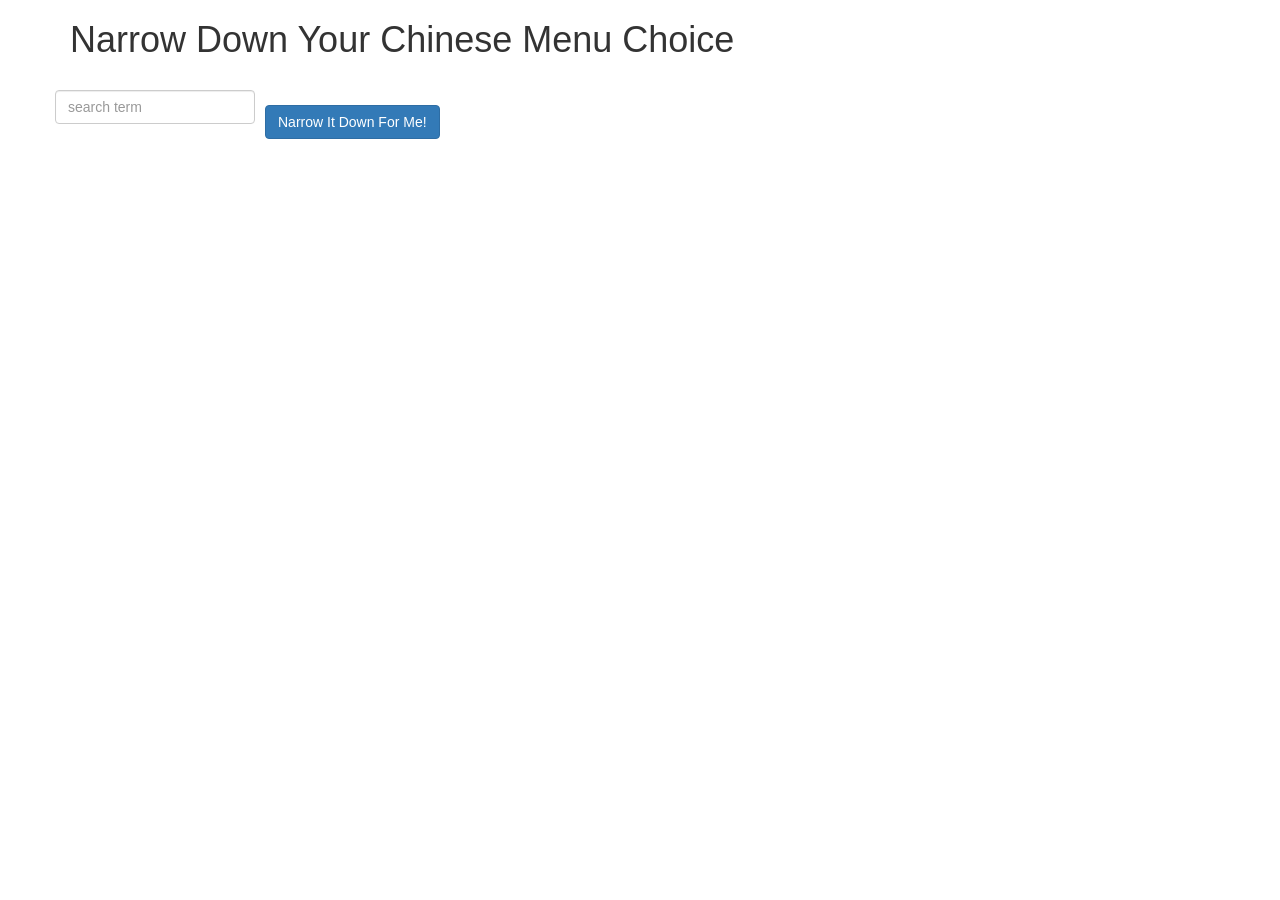
<file: module3-solution/index.html>
<!doctype html>
<html lang="en">
  <head>
    <title>Narrow Down Your Menu Choice</title>
    <meta name="viewport" content="width=device-width, initial-scale=1">
    <link rel="stylesheet" href="styles/bootstrap.min.css">
    <link rel="stylesheet" href="styles/styles.css">
    <script src="angular.min.js"></script>
    <script src="app.js"></script>
  </head>
<body ng-app="NarrowItDownApp">
   <div class="container" ng-controller="NarrowItDownController as controller">
    <h1>Narrow Down Your Chinese Menu Choice</h1>
    <div class="grid">
      <div class="row">
        <div class="form-group">
          <input type="text" placeholder="search term" class="form-control" ng-model="controller.text">
        </div>
        <div class="form-group narrow-button">
          <button class="btn btn-primary" ng-click="controller.search()">Narrow It Down For Me!</button>
        </div>
      </div>
      <div class="row">
        <found-items ng-show="controller.found.length != 0" found-items="controller.found" on-remove="controller.remove(index)"></found-items>
        <div ng-show="controller.message.length != 0">{{controller.message}}</div>
      </div>
    </div>
  </div>

</body>
</html>
</file>
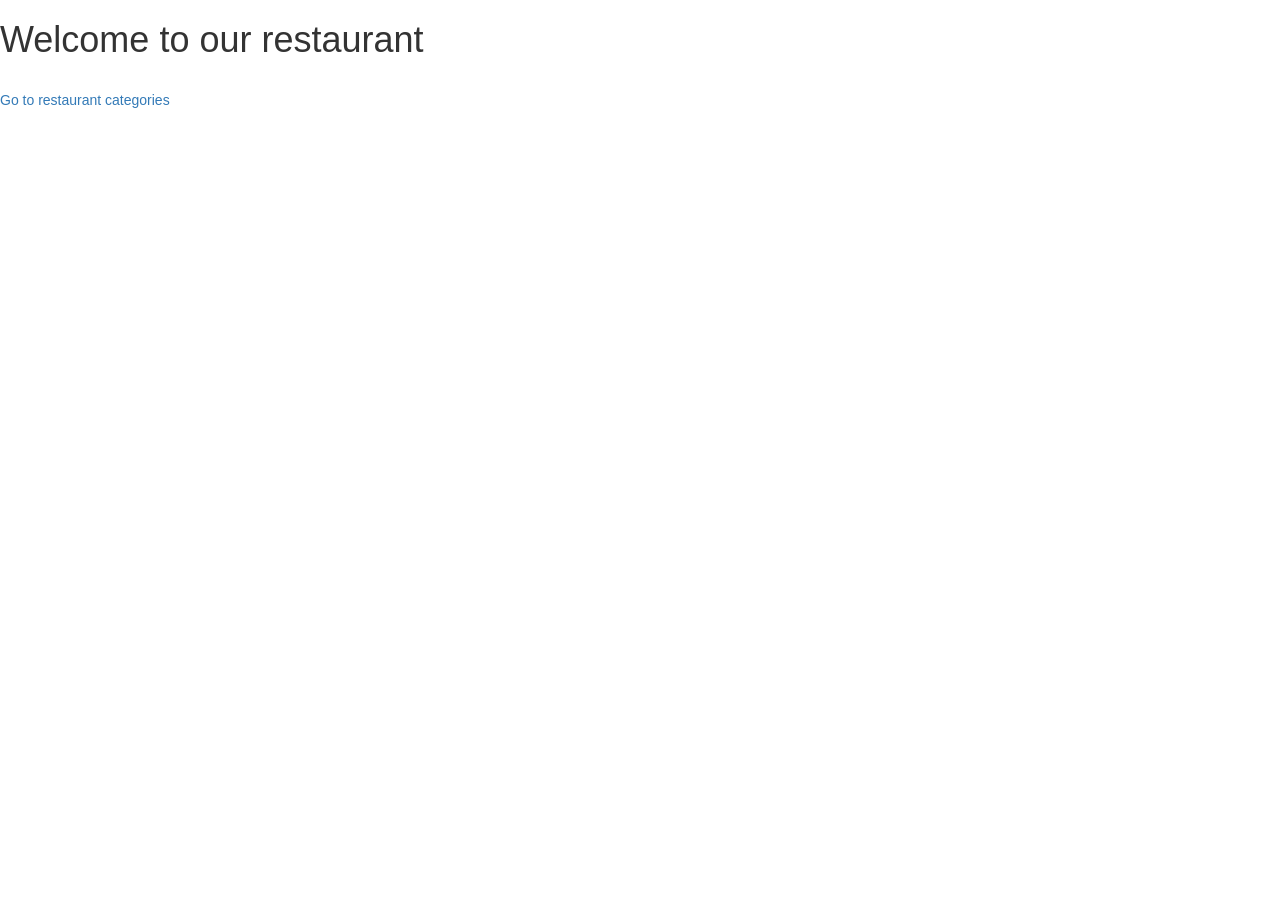
<file: module4-solution/index.html>
<!doctype html>
<html lang="en" ng-app="MenuApp">
  <head>
    <title>Restaurant</title>
    <meta name="viewport" content="width=device-width, initial-scale=1">
    <link rel="stylesheet" href="styles/bootstrap.min.css">
    <link rel="stylesheet" href="styles/styles.css">
  </head>
<body>
    <ui-view></ui-view>

    <!--libs -->
    <script src="lib/angular.min.js"></script>
    <script src="lib/angular-ui-router.min.js"></script>

    <!-- modules -->
    <script src="src/data/data.module.js"></script>
    <script src="src/home/home.module.js"></script>

    <!-- routes -->
    <script src="src/routes.js"></script>

    <!-- components -->
    <script src="src/home/home.component.js"></script>
    <script src="src/categories/categories.component.js"></script>
    <script src="src/categories/categories.controller.js"></script>
    <script src="src/items/items.component.js"></script>
    <script src="src/items/items.controller.js"></script>

</body>
</html>
</file>
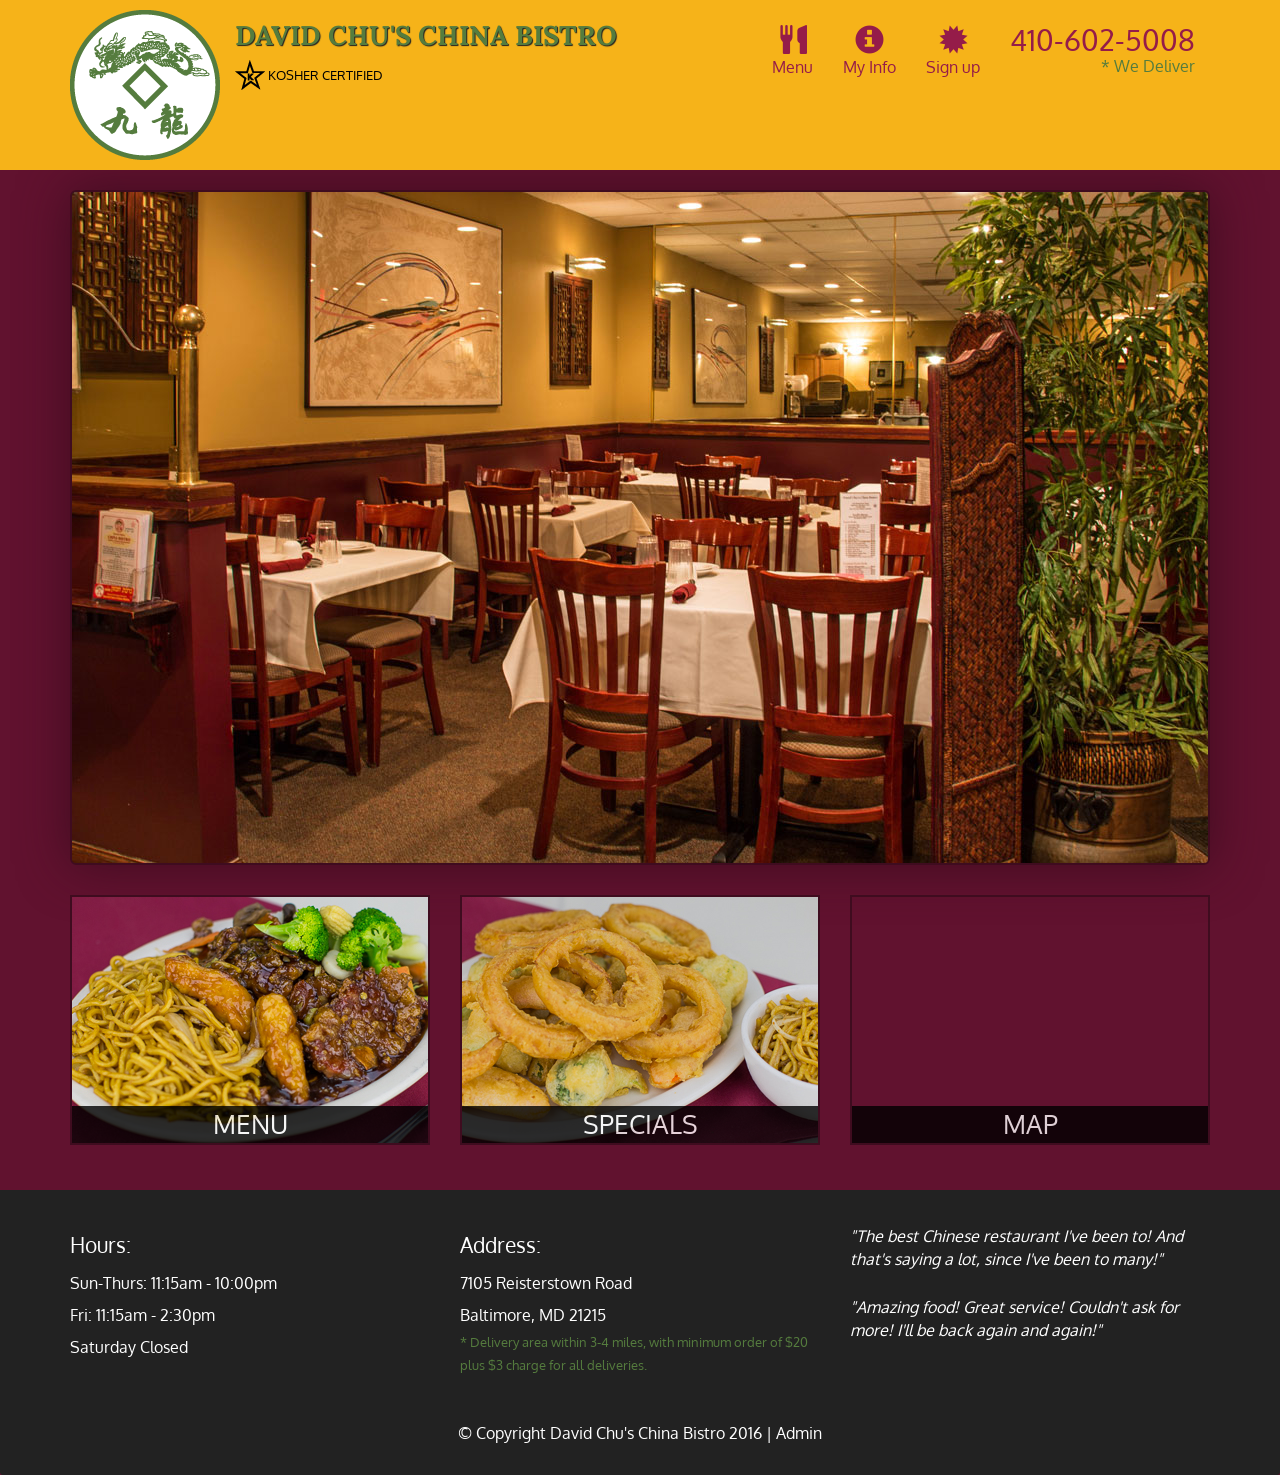
<file: module5-solution/index.html>
<!DOCTYPE html>
<html lang="en">
  <head>
    <meta charset="utf-8">
    <meta http-equiv="X-UA-Compatible" content="IE=edge">
    <meta name="viewport" content="width=device-width, initial-scale=1">
    <title>David Chu's China Bistro</title>
    <link href='https://fonts.googleapis.com/css?family=Oxygen:400,300,700' rel='stylesheet' type='text/css'>
    <link href='https://fonts.googleapis.com/css?family=Lora' rel='stylesheet' type='text/css'>
    <link rel="stylesheet" href="css/bootstrap.min.css">
    <link rel="stylesheet" href="css/restaurant.css">
    <link rel="stylesheet" href="css/common.css">
  </head>
  <body ng-app="restaurant" ng-strict-di>

    <!-- Fixed position loading indicator -->
    <loading class="loading-indicator"></loading>

    <header>
      <nav id="header-nav" class="navbar navbar-default">
        <div class="container">
          <div class="navbar-header">
            <a href="index.html" class="pull-left visible-md visible-lg">
              <div id="logo-img" alt="Logo image"></div>
            </a>

            <div class="navbar-brand">
              <a href="index.html"><h1>David Chu's China Bistro</h1></a>
              <p>
              <img src="images/star-k-logo.png" alt="Kosher certification">
              <span>Kosher Certified</span>
              </p>
            </div>

            <button id="navbarToggle" type="button" class="navbar-toggle collapsed" data-toggle="collapse" data-target="#collapsable-nav" aria-expanded="false">
              <span class="sr-only">Toggle navigation</span>
              <span class="icon-bar"></span>
              <span class="icon-bar"></span>
              <span class="icon-bar"></span>
            </button>
          </div>

          <div id="collapsable-nav" class="collapse navbar-collapse">
            <ul id="nav-list" class="nav navbar-nav navbar-right">
              <li id="navHomeButton" class="visible-xs">
                <a href="index.html">
                  <span class="glyphicon glyphicon-home"></span> Home</a>
              </li>
              <li id="navMenuButton" ui-sref-active="active">
                <a ui-sref="public.menu">
                  <span class="glyphicon glyphicon-cutlery"></span><br class="hidden-xs"> Menu</a>
              </li>
              <li>
                <a ui-sref="private.myInfo">
                  <span class="glyphicon glyphicon-info-sign"></span><br class="hidden-xs">My Info</a>
              </li>
              <li>
                <a ui-sref="private.signUp">
                  <span class="glyphicon glyphicon-certificate"></span><br class="hidden-xs">Sign up</a>
              </li>
              <li id="phone" class="hidden-xs">
                <a href="tel:410-602-5008">
                  <span>410-602-5008</span></a><div>* We Deliver</div>
              </li>
            </ul><!-- #nav-list -->
          </div><!-- .collapse .navbar-collapse -->
        </div><!-- .container -->
      </nav><!-- #header-nav -->
    </header>

    <div id="call-btn" class="visible-xs">
      <a class="btn" href="tel:410-602-5008">
        <span class="glyphicon glyphicon-earphone"></span>
        410-602-5008
      </a>
    </div>
    <div id="xs-deliver" class="text-center visible-xs">* We Deliver</div>

    <ui-view>
      <div class="text-center initial-loading">
        <h2>Loading Site...</h2>
      </div>
    </ui-view>

    <footer class="panel-footer">
      <div class="container">
        <div class="row">
          <section id="hours" class="col-sm-4">
            <span>Hours:</span><br>
            Sun-Thurs: 11:15am - 10:00pm<br>
            Fri: 11:15am - 2:30pm<br>
            Saturday Closed
            <hr class="visible-xs">
          </section>
          <section id="address" class="col-sm-4">
            <span>Address:</span><br>
            7105 Reisterstown Road<br>
            Baltimore, MD 21215
            <p>* Delivery area within 3-4 miles, with minimum order of $20 plus $3 charge for all deliveries.</p>
            <hr class="visible-xs">
          </section>
          <section id="testimonials" class="col-sm-4">
            <p>"The best Chinese restaurant I've been to! And that's saying a lot, since I've been to many!"</p>
            <p>"Amazing food! Great service! Couldn't ask for more! I'll be back again and again!"</p>
          </section>
        </div>
        <div class="text-center">
          &copy; Copyright David Chu's China Bistro 2016 |
          <a ui-sref="admin.auth">Admin</a></div>
      </div>
    </footer>

    <!-- Libs -->
    <script src="lib/jquery-2.1.4.min.js"></script>
    <script src="lib/bootstrap.min.js"></script>
    <script src="lib/angular.min.js"></script>
    <script src="lib/angular-ui-router.min.js"></script>

    <!-- Main Restaurant Module -->
    <script src="src/restaurant.module.js"></script>

    <!-- Common Module -->
    <script src="src/common/common.module.js"></script>
    <script src="src/common/loading/loading.component.js"></script>
    <script src="src/common/loading/loading.interceptor.js"></script>
    <script src="src/common/menu.service.js"></script>

    <!-- Public Module -->
    <script src="src/public/public.module.js"></script>
    <script src="src/public/public.routes.js"></script>
    <script src="src/public/menu/menu.controller.js"></script>
    <script src="src/public/menu-category/menu-category.component.js"></script>
    <script src="src/public/menu-items/menu-items.controller.js"></script>
    <script src="src/public/menu-item/menu-item.component.js"></script>

    <!-- Private Module-->
    <script src="src/private/private.module.js"></script>
    <script src="src/private/private.routes.js"></script>
    <script src="src/private/private.service.js"></script>
    <script src="src/private/my-info/my-info.controller.js"></script>
    <script src="src/private/sign-up/sign-up.controller.js"></script>

    <!-- ADMIN SITE -->

    <!--Application files -->

  </body>

</html>
</file>
<file: module3-solution/styles/styles.css>
h1 {
  margin-bottom: 30px;
}
input[type="text"] {
  width: 200px;
  float: left;
}
.narrow-button {
  float: left;
  margin-left: 10px;
}
.loader {
  display: none;
  margin-left: 5px;
  font-size: 10px;
  float: left;
  border-top: 1.1em solid rgba(147, 147, 147, 0.2);
  border-right: 1.1em solid rgba(147, 147, 147, 0.2);
  border-bottom: 1.1em solid rgba(147, 147, 147, 0.2);
  border-left: 1.1em solid #676767;
  -webkit-transform: translateZ(0);
  -ms-transform: translateZ(0);
  transform: translateZ(0);
  -webkit-animation: load8 1.1s infinite linear;
  animation: load8 1.1s infinite linear;
}
.loader,
.loader:after {
  border-radius: 50%;
  width: 3em;
  height: 3em;
}
@-webkit-keyframes load8 {
  0% {
    -webkit-transform: rotate(0deg);
    transform: rotate(0deg);
  }
  100% {
    -webkit-transform: rotate(360deg);
    transform: rotate(360deg);
  }
}
@keyframes load8 {
  0% {
    -webkit-transform: rotate(0deg);
    transform: rotate(0deg);
  }
  100% {
    -webkit-transform: rotate(360deg);
    transform: rotate(360deg);
  }
}
</file>
<file: module4-solution/styles/styles.css>
h1 {
  margin-bottom: 30px;
}
input[type="text"] {
  width: 200px;
  float: left;
}
.narrow-button {
  float: left;
  margin-left: 10px;
}
.loader {
  display: none;
  margin-left: 5px;
  font-size: 10px;
  float: left;
  border-top: 1.1em solid rgba(147, 147, 147, 0.2);
  border-right: 1.1em solid rgba(147, 147, 147, 0.2);
  border-bottom: 1.1em solid rgba(147, 147, 147, 0.2);
  border-left: 1.1em solid #676767;
  -webkit-transform: translateZ(0);
  -ms-transform: translateZ(0);
  transform: translateZ(0);
  -webkit-animation: load8 1.1s infinite linear;
  animation: load8 1.1s infinite linear;
}
.loader,
.loader:after {
  border-radius: 50%;
  width: 3em;
  height: 3em;
}
@-webkit-keyframes load8 {
  0% {
    -webkit-transform: rotate(0deg);
    transform: rotate(0deg);
  }
  100% {
    -webkit-transform: rotate(360deg);
    transform: rotate(360deg);
  }
}
@keyframes load8 {
  0% {
    -webkit-transform: rotate(0deg);
    transform: rotate(0deg);
  }
  100% {
    -webkit-transform: rotate(360deg);
    transform: rotate(360deg);
  }
}
</file>
<file: module5-solution/css/restaurant.css>
body {
  font-size: 16px;
  color: #fff;
  background-color: #61122f;
  font-family: 'Oxygen', sans-serif;
}

input {
  color: #000;
}

button {
  color: #000;
}

.initial-loading {
  margin-top: 60px;
}

/** HEADER **/
#header-nav {
  background-color: #f6b319;
  border-radius: 0;
  border: 0;
}

#logo-img {
  background: url('../images/restaurant-logo_large.png') no-repeat;
  width: 150px;
  height: 150px;
  margin: 10px 15px 10px 0;
}

.navbar-brand {
  padding-top: 25px;
}
.navbar-brand h1 { /* Restaurant name */
  font-family: 'Lora', serif;
  color: #557c3e;
  font-size: 1.5em;
  text-transform: uppercase;
  font-weight: bold;
  text-shadow: 1px 1px 1px #222;
  margin-top: 0;
  margin-bottom: 0;
  line-height: .75;
}
.navbar-brand a:hover, .navbar-brand a:focus {
  text-decoration: none;
}
.navbar-brand p { /* Kosher cert */
  color: #000;
  text-transform: uppercase;
  font-size: .7em;
  margin-top: 15px;
}
.navbar-brand p span { /* Star-K */
  vertical-align: middle;
}

#nav-list {
  margin-top: 10px;
}
#nav-list a {
  color: #951C49;
  text-align: center;
}
#nav-list a:hover {
  background: #E7E7E7;
}
#nav-list a span {
  font-size: 1.8em;
}

#phone {
  margin-top: 5px;
}
#phone a { /* Phone number */
  text-align: right;
  padding-bottom: 0;
}
#phone div { /* We Deliver */
  color: #557c3e;
  text-align: right;
  padding-right: 15px;
}

.navbar-header button.navbar-toggle, .navbar-header .icon-bar {
  border: 1px solid #61122f;
}
.navbar-header button.navbar-toggle {
  clear: both;
  margin-top: -30px;
}
/* END HEADER */

/* FOOTER */
.panel-footer {
  margin-top: 30px;
  padding-top: 35px;
  padding-bottom: 30px;
  background-color: #222;
  border-top: 0;
}
.panel-footer div.row {
  margin-bottom: 35px;
}
#hours, #address {
  line-height: 2;
}
#hours > span, #address > span {
  font-size: 1.3em;
}
#address p {
  color: #557c3e;
  font-size: .8em;
  line-height: 1.8;
}
#testimonials {
  font-style: italic;
}
#testimonials p:nth-child(2) {
  margin-top: 25px;
}
a[ui-sref="admin.auth"] {
  color: #fff;
}
/* END FOOTER */

/********** Medium devices only **********/
@media (min-width: 992px) and (max-width: 1199px) {
  /* Header */
  #logo-img {
    background: url('../images/restaurant-logo_medium.png') no-repeat;
    width: 100px;
    height: 100px;
    margin: 5px 5px 5px 0;
  }
  /* End Header */
}


/********** Extra small devices only **********/
@media (max-width: 767px) {
  /* Header */
  .navbar-brand {
    padding-top: 10px;
    height: 80px;
  }
  .navbar-brand h1 { /* Restaurant name */
    padding-top: 10px;
    font-size: 5vw; /* 1vw = 1% of viewport width */
  }
  .navbar-brand p { /* Kosher cert */
    font-size: .6em;
    margin-top: 12px;
  }
  .navbar-brand p img { /* Star-K */
    height: 20px;
  }

  #collapsable-nav a { /* Collapsed nav menu text */
    font-size: 1.2em;
  }
  #collapsable-nav a span { /* Collapsed nav menu glyph */
    font-size: 1em;
    margin-right: 5px;
  }

  #call-btn > a {
    font-size: 1.5em;
    display: block;
    margin: 0 20px;
    padding: 10px;
    border: 2px solid #fff;
    background-color: #f6b319;
    color: #951c49;
  }
  #xs-deliver {
    margin-top: 5px;
    font-size: .7em;
    letter-spacing: .1em;
    text-transform: uppercase;
  }
  /* End Header */

  /* Footer */
  .panel-footer section {
    margin-bottom: 30px;
    text-align: center;
  }
  .panel-footer section:nth-child(3) {
    margin-bottom: 0; /* margin already exists on the whole row */
  }
  .panel-footer section hr {
    width: 50%;
  }
  /* End Footer */
}


/********** Super extra small devices Only :-) (e.g., iPhone 4) **********/
@media (max-width: 479px) {
  /* Header */
  .navbar-brand h1 { /* Restaurant name */
    padding-top: 5px;
    font-size: 6vw;
  }
  /* End Header */
}
</file>
<file: module5-solution/css/common.css>
.loading-indicator {
    display: block;
    width: 70px;
    position: fixed;
    left: 0;
    right: 0;
    margin: 0 auto;
    top: 40%;
    z-index: 100;
    background-color: #FFF;
}

.loading-indicator img {
    width: 70px;
    background-color: #FFF;
}

.ui-view-placeholder {
    margin-top: 60px;
}
</file>
